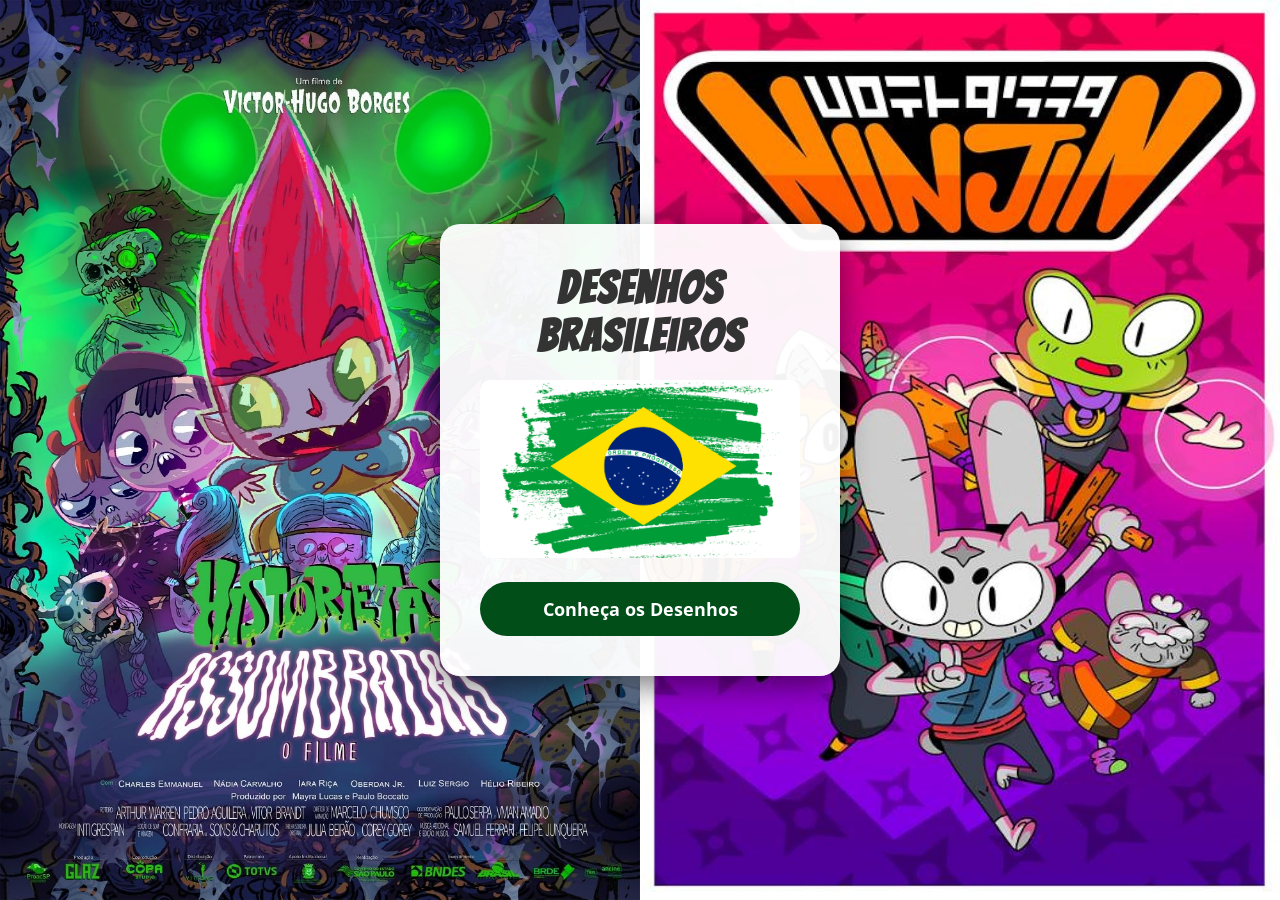
<file: index.html>
<!DOCTYPE html>
<html lang="pt-BR">
<head>
    <meta charset="UTF-8">
    <meta name="viewport" content="width=device-width, initial-scale=1.0">
    <title>Primeira Página</title>
    <link rel="stylesheet" href="style.css">
</head>
<body class="index">
    
    <div class="card">
        <h2>Desenhos Brasileiros</h2>
        <img src="src/image/br.png" alt="Imagem Central">
        
        <a href="segunda_pagina.html" class="btn">Conheça os Desenhos</a>
    </div>

</body>
</html>
</file>
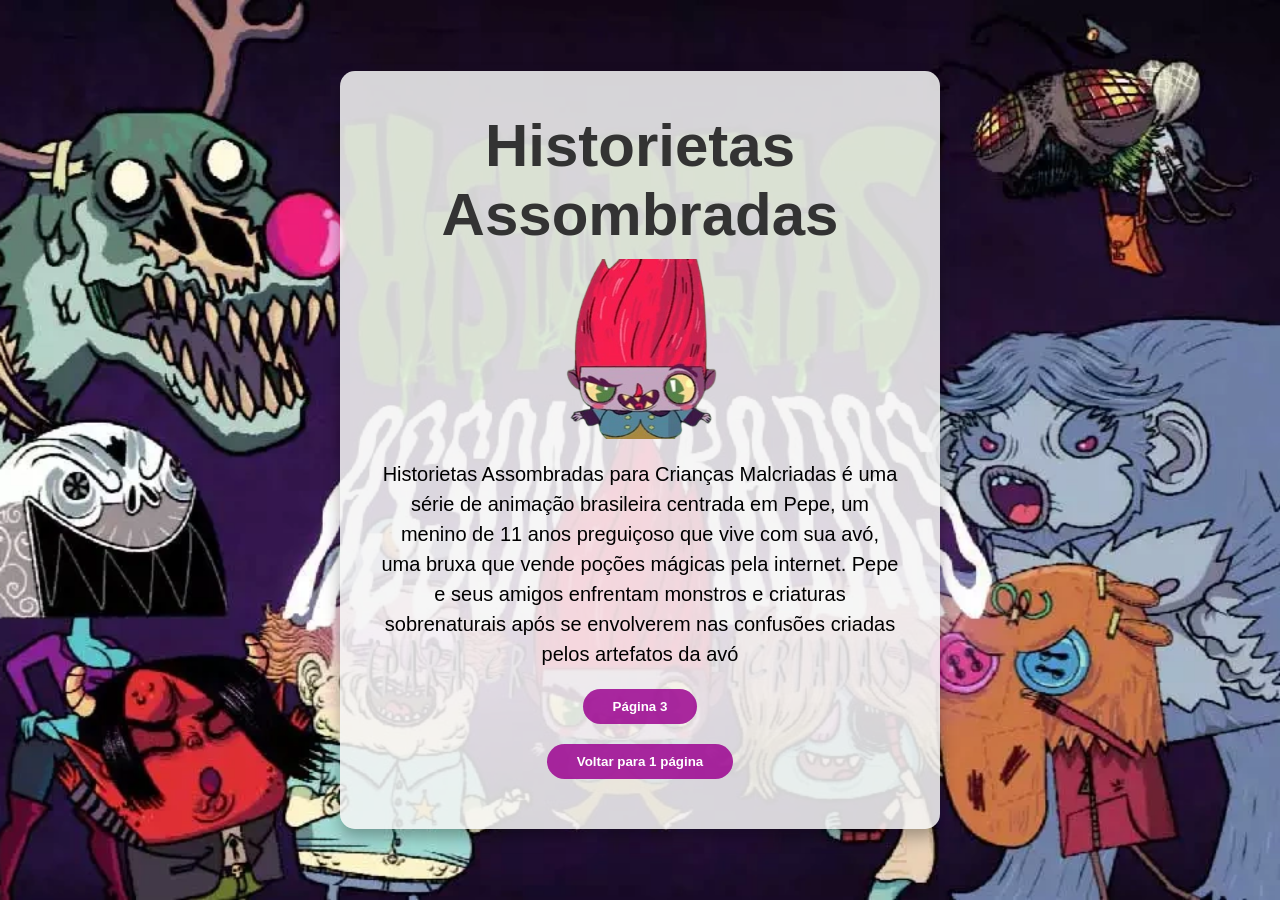
<file: segunda_pagina.html>
<!DOCTYPE html>
<html lang="pt-BR">
<head>
    <meta charset="UTF-8">
    <meta name="viewport" content="width=device-width, initial-scale=1.0">
    <title>Segunda Página</title>
    <link rel="stylesheet" href="style-2.css">
</head>
<body>
    <h2></h2>
    
    <div class="card">
        <h2>Historietas Assombradas</h2>
        <img src="assets/Pepe logo.png" alt="Personagem">
        
        <p>Historietas Assombradas para Crianças Malcriadas é uma série de animação brasileira centrada em Pepe, um menino de 11 anos preguiçoso que vive com sua avó, uma bruxa que vende poções mágicas pela internet. Pepe e seus amigos enfrentam monstros e criaturas sobrenaturais após se envolverem nas confusões criadas pelos artefatos da avó</p>
        
        <a href="terceira_pagina.html">
            <button>Página 3</button>
        </a>
        
        <a href="index.html">
            <button>Voltar para 1 página</button>
        </a>
    </div>
</body>
</html>
</file>
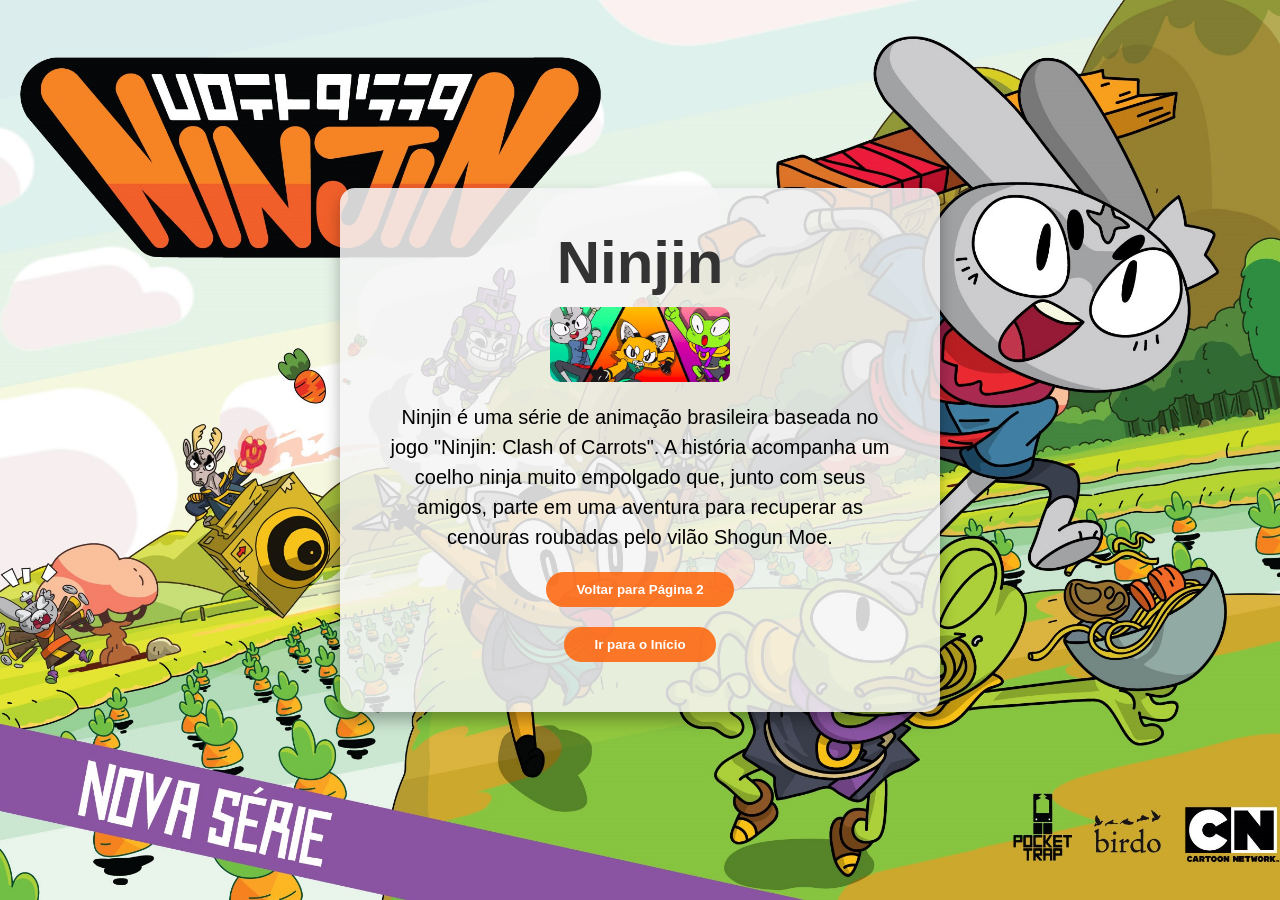
<file: terceira_pagina.html>
<!DOCTYPE html>
<html lang="pt-BR">
<head>
    <meta charset="UTF-8">
    <meta name="viewport" content="width=device-width, initial-scale=1.0">
    <title>Terceira Página</title>
    
    <link rel="stylesheet" href="style-3.css"> 
</head>
<body>
    
    <div class="card">
        <h2>Ninjin</h2>
        
        <img src="src/image/NinjinCard.webp" alt="Personagem Ninjin">
        
        <p>Ninjin é uma série de animação brasileira baseada no jogo "Ninjin: Clash of Carrots". A história acompanha um coelho ninja muito empolgado que, junto com seus amigos, parte em uma aventura para recuperar as cenouras roubadas pelo vilão Shogun Moe.</p>
        
        
         <a href="segunda_pagina.html">
            <button>Voltar para Página 2</button>
        </a>
        
        <a href="index.html">
            <button>Ir para o Início</button>
    </div>

</body>
</html>
</html>
</file>
<file: style.css>
/* RESET DO NAVEGADOR E FONTES */
@import url('https://fonts.googleapis.com/css2?family=Bangers&display=swap');
@import url('https://fonts.googleapis.com/css2?family=Open+Sans:wght@400;700&display=swap');

@font-face {
  font-family: 'Stagera';
  src: url('/src/fonts/stagera.otf') format('opentype');
}

* {
    margin: 0;
    padding: 0;
    box-sizing: border-box;
}

:root {
    --fonte-principal: 'Bangers', cursive;
    --fonte-secundaria: 'Open Sans', sans-serif;
}

/* ESTILO DO FUNDO DA PÁGINA */
body {
    display: flex;
    justify-content: center; 
    align-items: center;     
    min-height: 100vh;
    background-color: #014e19;
    
    background-image: url("src/image/Historietas.jpg"), url("src/image/NinjinNovoMenu.jpg");
    background-position: left center, right center;
    background-repeat: no-repeat, no-repeat;
    background-size: 50% 100%, 50% 100%; 
}

/* ESTILO DO CARD */
.card {
    background-color: rgba(255, 255, 255, 0.95); 
    padding: 40px;
    border-radius: 20px; 
    box-shadow: 0 10px 30px rgba(0, 0, 0, 0.5); 
    text-align: center;
    max-width: 400px; 
    width: 90%; 
    z-index: 10; 
}

/* APLICANDO AS FONTES IMPORTADAS NO TÍTULO */
.card h2 {
    font-family: var(--fonte-principal);
    font-size: 45px;
    color: #333;
    margin-bottom: 20px;
    letter-spacing: 2px; /* Espaço legal entre as letras para fontes divertidas */
}

.card img {
    max-width: 100%;
    height: auto;
    border-radius: 10px; 
    margin-bottom: 20px; /* Adiciona um espaço entre a imagem e o botão */
}

/* ESTILO DO NOVO BOTÃO DE LINK */
.btn {
    display: block; /* Faz o botão ocupar a linha e respeitar margens */
    padding: 15px 30px;
    background-color: #014e19; /* Usa o verde do fundo do site */
    color: white;
    text-decoration: none; /* Tira o sublinhado padrão do link */
    font-family: var(--fonte-secundaria);
    font-weight: bold;
    font-size: 18px;
    border-radius: 30px;
    transition: background-color 0.3s, transform 0.2s; /* Animação suave */
}

/* EFEITO AO PASSAR O MOUSE NO BOTÃO */
.btn:hover {
    background-color: #028a2d; /* Verde mais claro */
    transform: scale(1.05); /* O botão cresce levemente */
}
</file>
<file: style-2.css>
/* RESET DO NAVEGADOR */
* {
    margin: 0;
    padding: 0;
    box-sizing: border-box;
}

body {
    background-color: rgba(0, 17, 255, 0.884);
    
    background-image: url("assets/Historietas_Assombradas.jpg"); 
    background-repeat: no-repeat;
    background-position: center;
    background-size: cover;
    background-attachment: fixed;
   
    font-family: 'Arial', sans-serif; 
    
    display: flex;
    justify-content: center;
    align-items: center;
    min-height: 100vh;
}


.card {
    background-color: rgba(245, 245, 245, 0.863); 
    max-width: 600px; 
    width: 90%; 
    padding: 40px;
    border-radius: 15px; 
    box-shadow: 0 8px 16px rgba(0, 0, 0, 0.3); 
    margin: 40px auto; 
}


h2 {
    text-align: center;
    font-size: 60px;
    font-family:  'Trebuchet MS', 'Lucida Sans Unicode', 'Lucida Grande', sans-serif;
    color: #333;
    margin-bottom: 10px;
}

p {
    text-align: center;
    font-size: 20px; 
    line-height: 1.5;
    margin-bottom: 20px;
}

a {
    display: block;
    text-align: center;
    text-decoration: none;
    color: rgb(10, 111, 194);
    margin-bottom: 10px;
}

img {
    display: block;
    max-width: 100%; 
    width: 180px;
    border-radius: 10px; 
    margin: 10px auto 20px;
}

button {
    display: block;
    margin: 20px auto 0;
    cursor: pointer;
    padding: 10px 30px; 
    border-radius: 30px;
    background-color: rgba(156, 4, 144, 0.849);
    color: white;
    border: none;
    font-weight: bold;
    transition: background-color 0.3s; 
}

button:hover {
    background-color: rgb(7, 85, 150); 
    
}

ol {
    margin: 20px auto; 
    text-align: left;
    list-style-position: inside;
}

li {
    font-size: 15px;
    font-weight: bold;
    color: rgb(10, 111, 194);
    margin-bottom: 8px;
}
</file>
<file: style-3.css>
/* RESET DO NAVEGADOR */
* {
    margin: 0;
    padding: 0;
    box-sizing: border-box;
}

body {
    background-color: rgba(0, 17, 255, 0.884);
    background-image: url("src/image/Ninjin.jpg"); 
    background-repeat: no-repeat;
    background-position: center;
    background-size: cover;
    background-attachment: fixed;
   
    font-family: 'Arial', sans-serif; 
    
    display: flex;
    justify-content: center;
    align-items: center;
    min-height: 100vh;


}

button {
    display: block;
    margin: 20px auto 0;
    cursor: pointer;
    padding: 10px 30px; 
    border-radius: 30px;
    background-color: rgba(255, 98, 7, 0.849);
    color: white;
    border: none;
    font-weight: bold;
    transition: background-color 0.3s; 
}

button:hover {
    background-color: rgb(7, 85, 150); 
}

.card {
    background-color: rgba(245, 245, 245, 0.863); 
    max-width: 600px; 
    width: 90%; 
    padding: 40px;
    border-radius: 15px; 
    box-shadow: 0 8px 16px rgba(0, 0, 0, 0.3); 
    /* Margem removida! O Flexbox do body assume o controle total aqui */
}

h2 {
    text-align: center;
    font-size: 60px;
    font-family: 'Trebuchet MS', 'Lucida Sans Unicode', 'Lucida Grande', sans-serif;
    color: #333;
    margin-bottom: 10px;
}

p {
    text-align: center;
    font-size: 20px; 
    line-height: 1.5;
    margin-bottom: 20px;
}

/* O estilo padrão do 'a' agora afeta apenas links de texto comum (se houver) */
a {
    display: block;
    text-align: center;
    text-decoration: none;
    color: rgb(10, 111, 194);
    margin-bottom: 10px;
}

img {
    display: block;
    max-width: 100%; 
    width: 180px;
    border-radius: 10px; 
    margin: 10px auto 20px;
}

/* NOVO ESTILO PARA OS LINKS DE NAVEGAÇÃO */
.btn {
    display: block;
    margin: 20px auto 10px; /* Margem ajustada para separar os botões */
    cursor: pointer;
    padding: 10px 30px; 
    border-radius: 30px;
    background-color: rgba(156, 4, 144, 0.849);
    color: white; /* Garante que o texto do link fique branco e não azul */
    border: none;
    font-weight: bold;
    text-transform: uppercase; /* Deixa o texto do botão em maiúsculo para dar destaque */
    transition: background-color 0.3s, transform 0.2s; 
    max-width: 250px;
}

.btn:hover {
    background-color: rgb(7, 85, 150); 
    transform: scale(1.05); /* Efeito de crescimento que adicionamos na outra página */
}

ol {
    margin: 20px auto; 
    text-align: left;
    list-style-position: inside;
}

li {
    font-size: 15px;
    font-weight: bold;
    color: rgb(10, 111, 194);
    margin-bottom: 8px;
}
</file>
